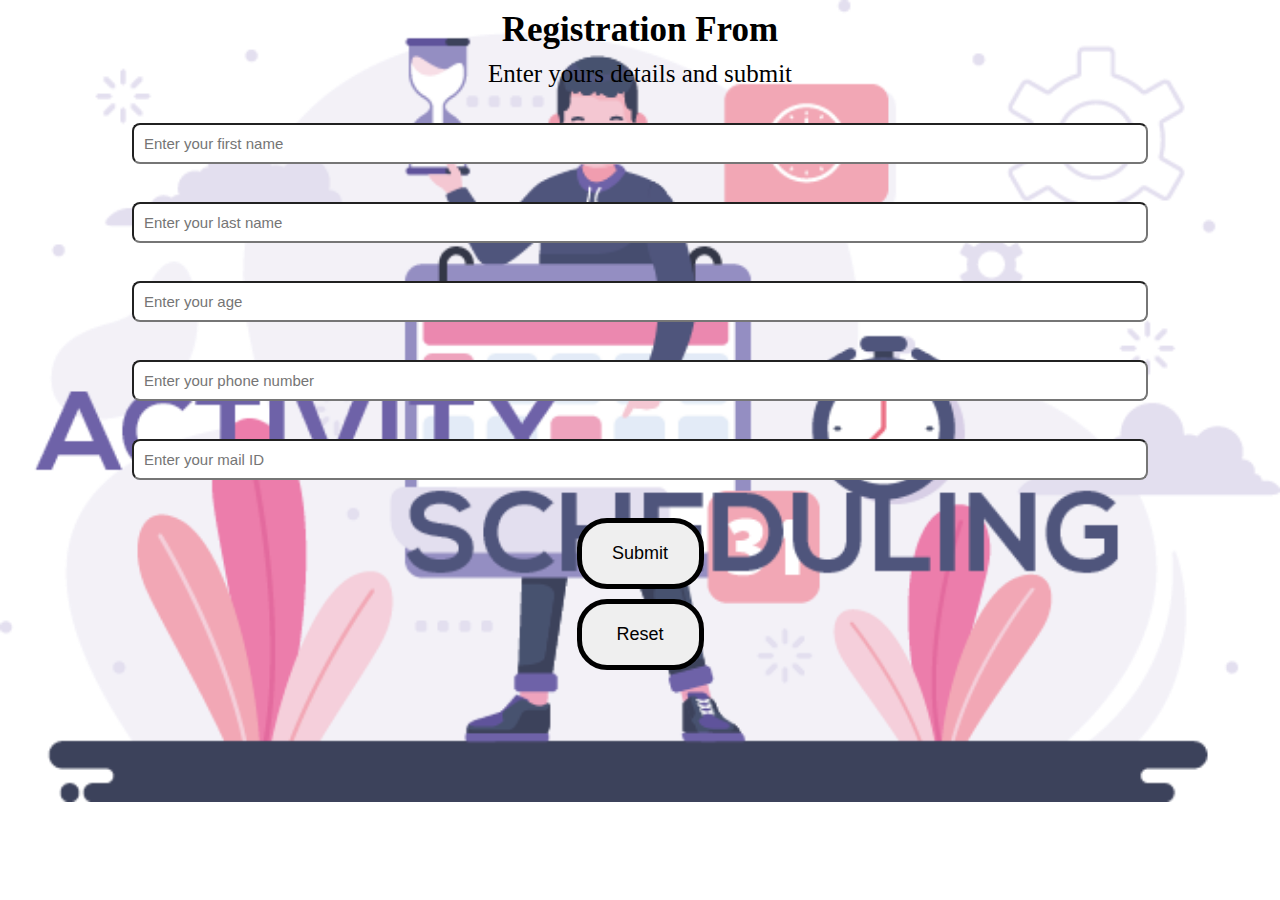
<file: index.html>
<!DOCTYPE html>
<html lang="en">
  <head>
    <meta charset="UTF-8" />
    <meta http-equiv="X-UA-Compatible" content="IE=edge" />
    <meta name="viewport" content="width=device-width, initial-scale=1.0" />
    <link rel="stylesheet" href="style.css" />
    <title>TMGS</title>
  </head>
  <body>
    <img class="backimg" src="vackground.png" alt="bakimg">
    <div class="container">
      <h2 style="font-size: 35px">Registration From</h2>
      <p style="font-size: 25px">
        Enter yours details and submit
      </p>

      <form action="index.php" method = "post">
        <input
          type="name"
          name="fname"
          id="fname"
          placeholder="Enter your first name"
        />
        <br />

        <input
          type="name"
          name="lname"
          id="lname"
          placeholder="Enter your last name"
        />
        <br />

        <input type="int" name="age" id="age" placeholder="Enter your age" />
        <br />
        
        <!-- <input type="checkbox" name="gen" id="gen"> -->
      
        <input
          type="number"
          name="phone"
          id="phone"
          placeholder="Enter your phone number"
        />
        <br />
        <input
          type="email"
          name="mail"
          id="mail"
          placeholder="Enter your mail ID"
        />
        <br />

        <!-- <textarea
          name="desc"
          id="desc"
          cols="30"
          rows="10"
          placeholder="Any other details"
        ></textarea> -->
        <button class="btn"> <a href="index.php"></a> Submit</button>
        <button class="btn2">Reset</button>
      </form>
    </div>
  </body>
</html>
</file>
<file: style.css>
* {
  padding: 0;
  margin: 0;
  box-sizing: border-box;
}

.container {
  max-width: 100%;
  margin: auto;
}

.container p,
h2 {
  padding-top: 10px;
  text-align: center;
}

form {
  margin-top: 20px;
  padding: 5px;
  word-spacing: 2px;
  display: flex;
  flex-direction: column;
  align-items: center;
  justify-content: center;
}
input,
textarea {
  display: block;
  width: 80%;
  margin: 10px 10px;
  padding: 10px;
  font-size: 15px;
  border: 12x solid black;
  border-radius: 8px;
}

button {
  padding: 20px;
  width: 10%;
  font-size: 18px;
  margin: 10px 0 0 0;
  border: 5px solid black;
  border-radius: 30px;
}
.btn:hover {
  font-size: 20px;
  background-color: blue;
}
.btn2:hover {
  font-size: 20px;
  background-color: blue;
}

.backimg{
  position: absolute;
  width: 100%;
  z-index: -1;
  opacity: 80%;
}
</file>
